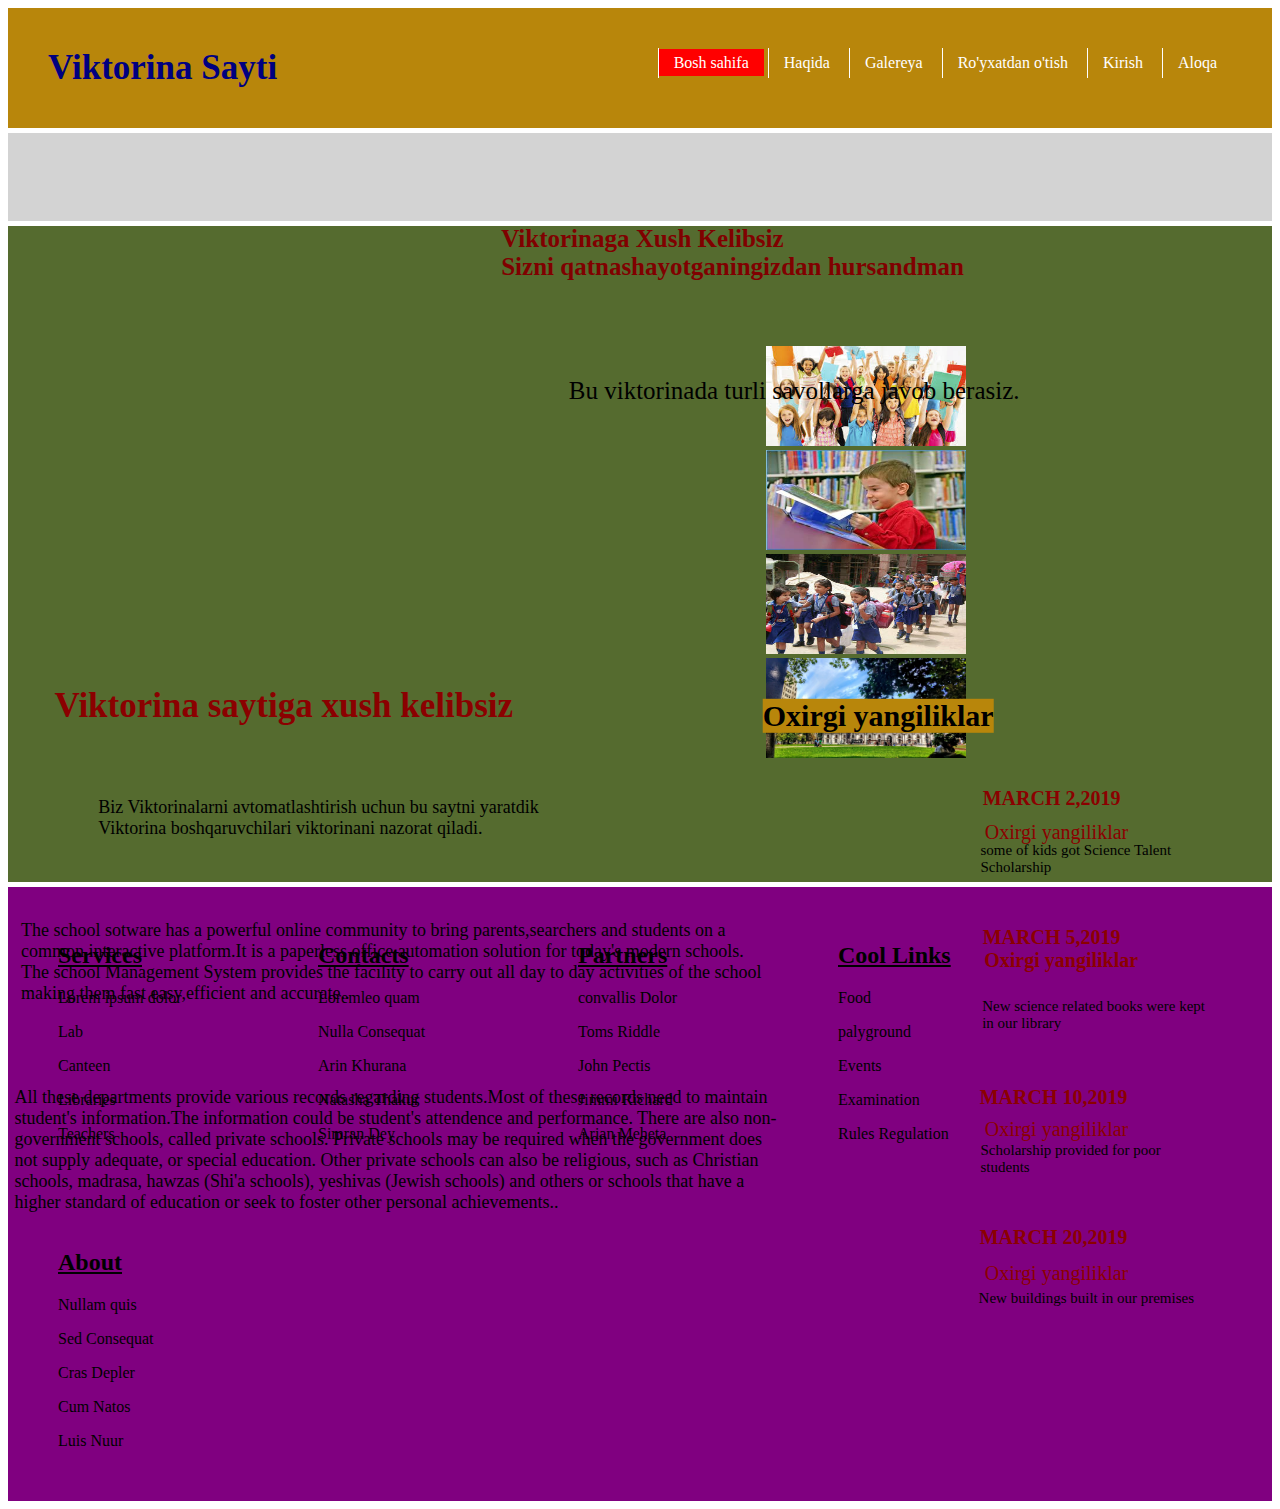
<file: index.html>
<!DOCTYPE html>
<html lang="en">
<head>
       <meta name="viewport" content="width=device-width, initial-scale=1.0">
       <meta charset="UTF-8">
       <title>Online Viktorina</title>
       <link rel="stylesheet" type="text/css" href="style.css">


</head>

<body>

<div style="background-color:#B8860B;padding:40px; display: flex; justify-content: space-between;">
     <div id="right" style="color:navy;font-size: 35px;"><b> Viktorina Sayti</b></div>
     <div id="left">
      <ul>
      
              <li><a href="index.html" class ="active">Bosh sahifa</a></li>
              <li><a href="about.html">Haqida</a></li>
              <li><a href="gallery.html">Galereya</a></li>
              <li><a href="registration.html">Ro'yxatdan o'tish</a></li>
              <li><a href="login.html">Kirish</a></li>
              <li><a href="contact.html">Aloqa</a></li>
      </ul> 
     </div> 
</div>

<div  class="bodypart">
      
      <h1 >Viktorinaga Xush Kelibsiz <br> Sizni qatnashayotganingizdan hursandman</h1>
      <p>Bu viktorinada turli savollarga javob berasiz.</p>


         <div class="slideshow-container">
                      <div class="mySlides fade">
                      <img src="9.jpg" style="width:34%">
                      </div>

                      <div class="mySlides fade">
                      <img src="7.jpg" style="width:30%">
                      </div>

                      <div class="mySlides fade">
                      <img src="20.png" style="width:29%">
                      </div>

                      <div class="mySlides fade">
                      <img src="11.jpg" style="width:29%">
                      </div>

        </div>

      <div style="text-align:center">
                     <span class="dot"></span> 
                     <span class="dot"></span> 
                     <span class="dot"></span> 
                     <span class="dot"></span> 
     </div>
</div>

<script src="myscript.js"></script>


<div class="raw" style="background-color:#556B2F;">
    <div class="side">
    <h1>Viktorina saytiga xush kelibsiz</h1>
    <p1>Biz Viktorinalarni avtomatlashtirish uchun bu saytni yaratdik
        <br>Viktorina boshqaruvchilari viktorinani nazorat qiladi.
    </p1>
       
    <p2>The school sotware has a powerful online community to bring parents,searchers and students 
        on a <br>common interactive platform.It is a paperless office automation solution for
        today's modern schools.<br>The school Management System provides the facility to carry
        out all day to day activities of the school<br> making  them fast
        easy,efficient and accurate..
    </p2>

    <p3> All these departments provide various records regarding students.Most of these records need to 
         maintain<br> student's information.The information could be student's attendence and performance.
         There are also non-<br>government schools, called private schools. Private schools may be required 
         when the government does <br>not supply adequate, or special  education. Other private schools can 
         also be religious, such as Christian<br>schools, madrasa, hawzas (Shi'a schools), yeshivas 
         (Jewish schools) and others or schools that have a <br>higher standard of education or seek 
         to foster other 
         personal achievements..
    </p3>
    </div>

    <div class="main">
          <h2>Oxirgi yangiliklar</h2>
          
          <h3>MARCH 2,2019</h3>
          <h8>Oxirgi yangiliklar</h8>
          <p>some of kids got Science Talent Scholarship</p>

          
          <h5>MARCH 5,2019</h5>
          <h6>Oxirgi yangiliklar</h6>
          <p1>New science related books were kept in our library</p1>

          <h1>MARCH 10,2019</h1>
          <h7>Oxirgi yangiliklar</h7>
          <p2>Scholarship provided for poor students</p2>


          <h4>MARCH 20,2019</h4>
          <h9>Oxirgi yangiliklar</h9>
          <p3>New buildings built in our premises</p3>



     <div class="fakeimg1" style="width:300px"><img src="4.jpg" style=" height:100px;width:200px";></div>
     <div class="fakeimg2" style="width:300px"><img src="2.jpg" style=" height:100px;width:200px";></div>
     <div class="fakeimg3" style="width:300px"><img src="3.jpg" style=" height:100px;width:200px";></div>
     <div class="fakeimg4" style="width:300px"><img src="6.jpeg" style=" height:100px;width:200px";></div>
  </div>
</div>
    

<div class="row" style="background-color: purple;">
  <div class="column">
    <h2><u>Services</u></h2>
    <p>Lorem ipsum dolor</p>
    <p>Lab</p>
    <p>Canteen</p>
    <p>Libraries</p>
    <p>Teachers</p>
  </div>
  
  <div class="column">
    <h2><u>Contacts</u></h2>
    <p>Loremleo quam</p>
    <p>Nulla Consequat</p>
    <p>Arin Khurana</p>
    <p>Natasha Thakur</p>
    <p>Simran Dey</p>
  </div>
  
  <div class="column">
    <h2><u>Partners</u></h2>
    <p> convallis Dolor</p>
    <p> Toms Riddle</p>
    <p>John Pectis</p>
    <p> Jimmi Richard</p>
    <p> Arian Meheta</p>
  </div>

  <div class="column">
    <h2><u>Cool Links</u></h2>
    <p>Food</p>
    <p>palyground</p>
    <p>Events</p>
    <p>Examination</p>
    <p>Rules Regulation</p>
  </div>
  
  <div class="column">
    <h2><u>About</u></h2>
    <p>Nullam quis</p>
    <p>Sed Consequat</p>
    <p>Cras Depler</p>
    <p>Cum Natos</p>
    <p>Luis  Nuur</p>
  </div>
  
</div>


</body>
</html>
</file>
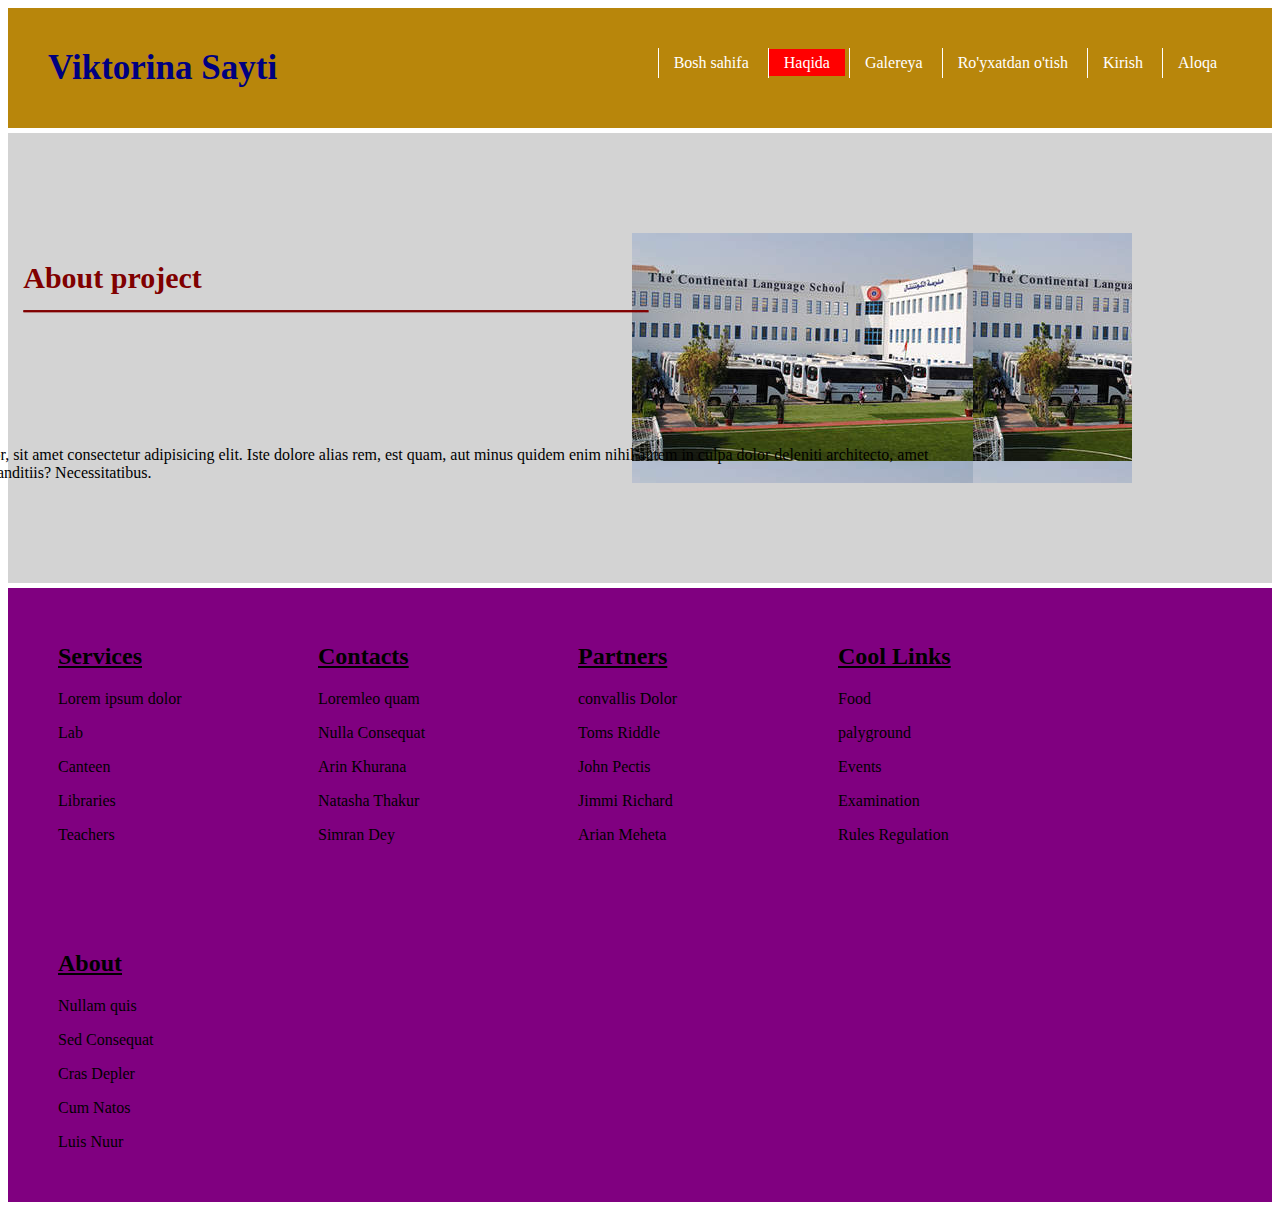
<file: about.html>
<!DOCTYPE html>
<html lang="en">
<head>
       <meta name="viewport" content="width=device-width, initial-scale=1.0">
       <meta charset="UTF-8">
       <title>Viktorina Sayti</title>
       <link rel="stylesheet" type="text/css" href="style.css">

</head>

<body class="about">
     <div style="background-color:#B8860B;padding:40px;">
     <div id="right" style="color:navy;font-size: 35px;"> <b>Viktorina Sayti</b></div>
     
     <div id="left">
     <ul>
      
              <li><a href="index.html" >Bosh sahifa</a></li> 
              <li><a href="about.html" class= "active">Haqida</a></li>
              <li><a href="gallery.html">Galereya</a></li>
              <li><a href="registration.html">Ro'yxatdan o'tish</a></li>
              <li><a href="login.html">Kirish</a></li>
              <li><a href="contact.html">Aloqa</a></li>
     </ul> 
     </div> 

     </div>

 <div class="project">
       <h1> About project
       <hr color ="maroon" width="350%">
       </h1>
            <p> Lorem ipsum dolor, sit amet consectetur adipisicing elit. Iste dolore alias rem, est quam, aut minus quidem enim nihil autem in culpa dolor deleniti architecto, amet illum doloribus blanditiis? Necessitatibus.
            </p>
<div class="pic"> </div>

</div>


<div class="row" style="background-color: purple;">
  <div class="column">
    <h2><u>Services</u></h2>
    <p>Lorem ipsum dolor</p>
    <p>Lab</p>
    <p>Canteen</p>
    <p>Libraries</p>
    <p>Teachers</p>
  </div>
  
  <div class="column">
    <h2><u>Contacts</u></h2>
    <p>Loremleo quam</p>
    <p>Nulla Consequat</p>
    <p>Arin Khurana</p>
    <p>Natasha Thakur</p>
    <p>Simran Dey</p>
  </div>
  
  <div class="column">
    <h2><u>Partners</u></h2>
    <p> convallis Dolor</p>
    <p> Toms Riddle</p>
    <p>John Pectis</p>
    <p> Jimmi Richard</p>
    <p> Arian Meheta</p>
  </div>

  <div class="column">
    <h2><u>Cool Links</u></h2>
    <p>Food</p>
    <p>palyground</p>
    <p>Events</p>
    <p>Examination</p>
    <p>Rules Regulation</p>
  </div>
  
  <div class="column">
    <h2><u>About</u></h2>
    <p>Nullam quis</p>
    <p>Sed Consequat</p>
    <p>Cras Depler</p>
    <p>Cum Natos</p>
    <p>Luis  Nuur</p>
  </div>
  
</div>



</body>
</html>
</file>
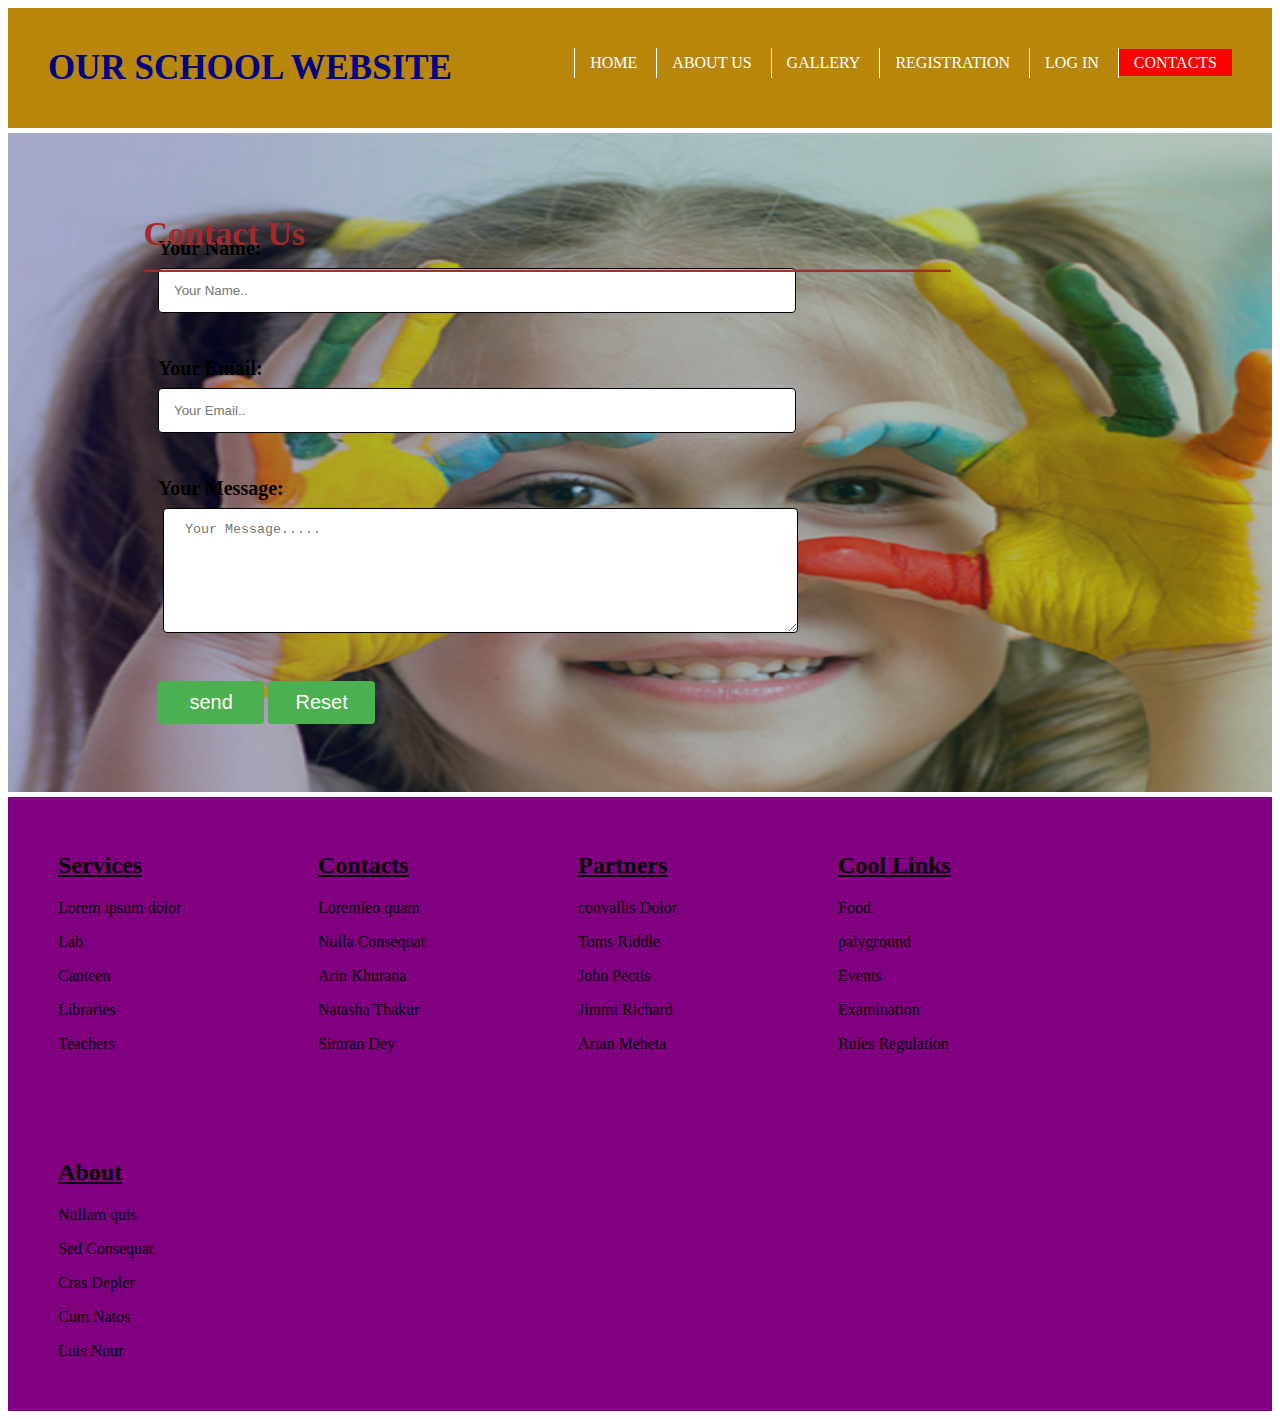
<file: contact.html>
<!DOCTYPE html>
<html>
<head>
   
       <title>RK INTERNATIONAL SCHOOL</title>
       <meta name="viewport" content="width=device-width, initial-scale=1.0">
       <meta charset="UTF-8">
       <link rel="stylesheet" type="text/css" href="style.css">

</head>

<body>

<div style="background-color:#B8860B;padding:40px; ">
     <div id="right" style="color:navy;font-size: 35px;"><b> OUR SCHOOL WEBSITE</b></div>
     <div id="left">
      <ul>
      
              <li><a href="index.html">HOME</a></li>
              <li><a href="about.html">ABOUT US</a></li>
              <li><a href="gallery.html">GALLERY</a></li>
              <li><a href="registration.html">REGISTRATION</a></li>
              <li><a href="login.html">LOG IN</a></li>
              <li><a href ="contact.html" class="active">CONTACTS</a></li>
      </ul> 
     </div>
 </div>


<div class="mango">
    <h5 style=" position: absolute;left:15%;top:20%;font-size: 34px;transform: translate(-30%,-30%);"> Contact Us
    <hr color="brown" width="500%">
   </h5>
             


<div class="table">
                 <form  method="post"><br><br><br>

                 <label style="font-size:20px;font-weight: bold;" >Your Name:</label><br>
                 <input type="text" id="nameee" name="name" autocomplete="off" placeholder="Your Name..">
                 <span id="nameerror" style="color:red;">   </span><br><br>
                 

                 <label style="font-size:20px;font-weight: bold ;">Your Email:</label><br>
                 <input type="text" id="passss" name="email"  autocomplete="off" placeholder="Your Email..">
                 <span id="passerror" style="color:red;"></span><br></br>
                 


                  <label style="font-size:20px;font-weight: bold ;">Your Message:</label><br>
                  <div class="information">
                  <textarea class="input" name="message" id="messageee" col="20"  row="10" placeholder=" Your Message....."></textarea><br>
                  <span id="messageerror" style="color:red;"> </span><br>
                  </div>
                  <br>
                

                  <input type="button" value="send" onclick="Function()">
                  <div id="aliva">Thank you for contact us</div>
                  <button type="reset" value="Reset">Reset</button><br><br>
          
                  <script src="myscript.js"></script>
                  </form>
</div>
</div>



<div class="row" style="background-color: purple;">

  <div class="column">
    <h2><u>Services</u></h2>
    <p>Lorem ipsum dolor</p>
    <p>Lab</p>
    <p>Canteen</p>
    <p>Libraries</p>
    <p>Teachers</p>
  </div>
  
  <div class="column">
    <h2><u>Contacts</u></h2>
    <p>Loremleo quam</p>
    <p>Nulla Consequat</p>
    <p>Arin Khurana</p>
    <p>Natasha Thakur</p>
    <p>Simran Dey</p>
  </div>
  
  <div class="column">
    <h2><u>Partners</u></h2>
    <p> convallis Dolor</p>
    <p> Toms Riddle</p>
    <p>John Pectis</p>
    <p> Jimmi Richard</p>
    <p> Arian Meheta</p>
  </div>

  <div class="column">
    <h2><u>Cool Links</u></h2>
    <p>Food</p>
    <p>palyground</p>
    <p>Events</p>
    <p>Examination</p>
    <p>Rules Regulation</p>
  </div>
  
  <div class="column">
    <h2><u>About</u></h2>
    <p>Nullam quis</p>
    <p>Sed Consequat</p>
    <p>Cras Depler</p>
    <p>Cum Natos</p>
    <p>Luis  Nuur</p>
  </div>
  
</div>
</body>
</html>
</file>
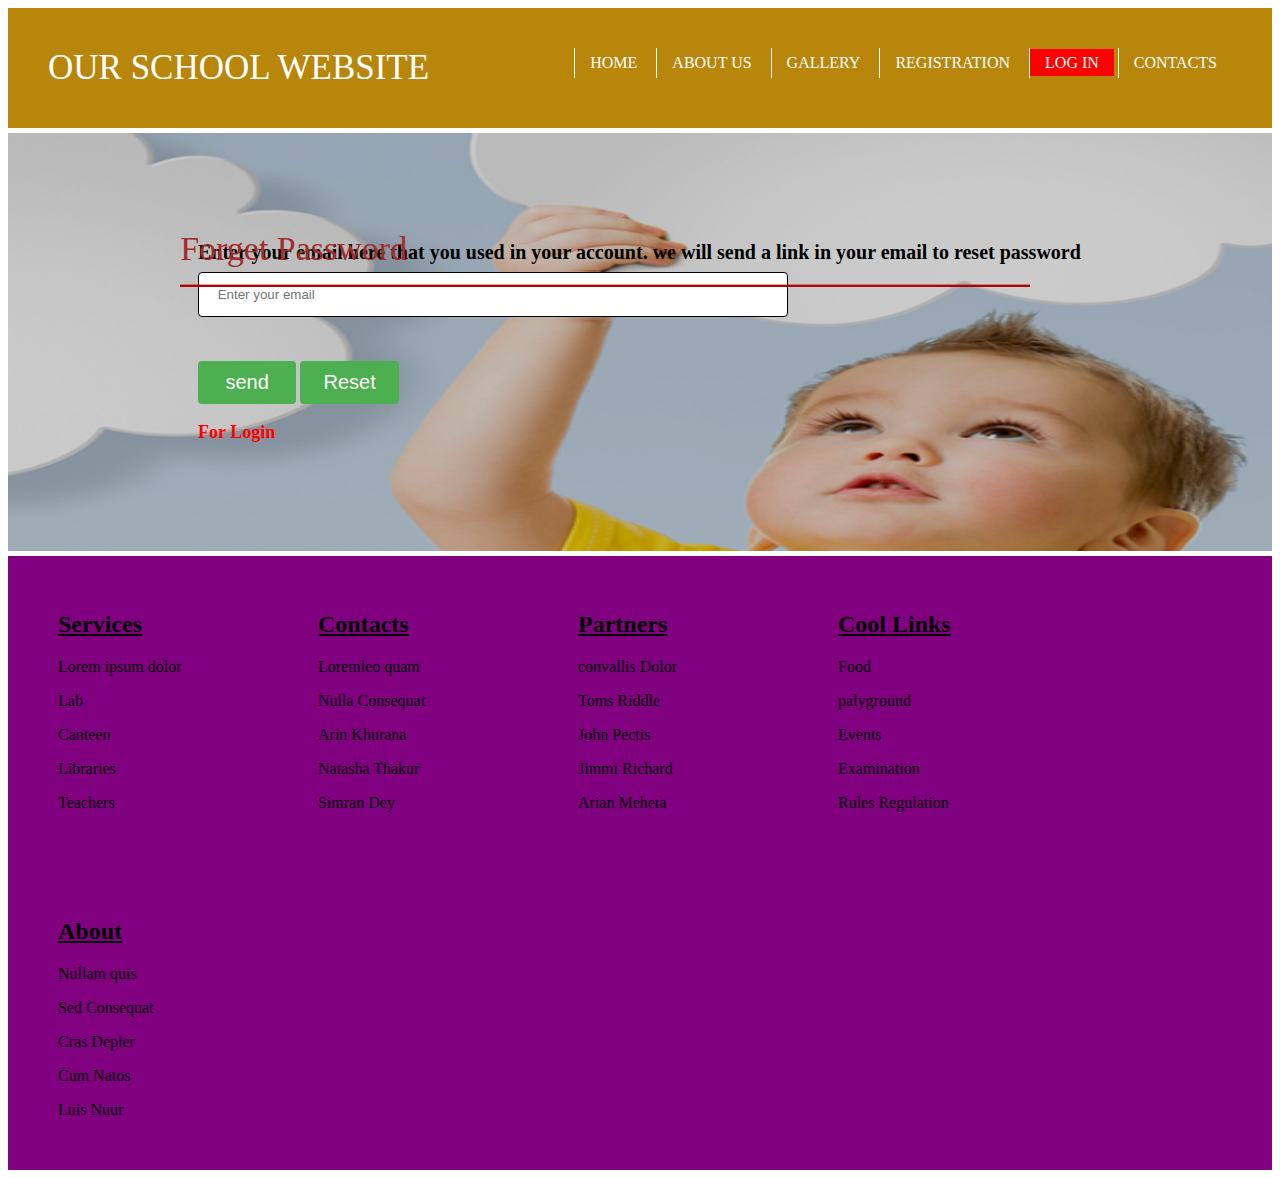
<file: forgetpassword.html>
<!DOCTYPE html>
<html>
<head>
   
       <title>RK INTERNATIONAL SCHOOL</title>
       <meta name="viewport" content="width=device-width, initial-scale=1.0">
       <meta charset="UTF-8">
       
       <link rel="stylesheet" type="text/css" href="style.css">

</head>

<body>

<div style="background-color:#B8860B;padding:40px; ">
     <div id="right" style="color:white;font-size: 35px;"> OUR SCHOOL WEBSITE</div>
     <div id="left">
      <ul>
      
              <li><a href="index.html">HOME</a></li>
              <li><a href="about.html">ABOUT US</a></li>
              <li><a href="gallery.html">GALLERY</a></li>
              <li><a href="registration.html" >REGISTRATION</a></li>
              <li><a href="" class="active">LOG IN</a></li>
              <li><a href="#">CONTACTS</a></li>
      </ul> 
     </div>
 </div>


 <div class="forget">

         <h8> Forget Password
         <hr color="#brown" width="850">
         </h8>


<div class="table">
      
       <br>
       <h7 style="font-size:20px; color:black; top:45%"><b>Enter your email here that you used in your account. we will send a link in your email to reset password</b></h7><br>

       <form  method="post">

       <input type="text" id="forget" name="email"  autocomplete="off" placeholder=" Enter your email " /> 
       <span id="forgeterror" style="color:red"> </span> <br><br>
       
       <input type="button" value="send" onclick="myFunction()">
       <div id="msg">link sent to your email</div>
       <button type="reset" value="Reset">Reset</button><br><br>
       <a href="login.html" style="text-decoration: none;color:red;font-weight:bold; font-size:18px;">For Login </a><br ><br >

       
       <script type="text/javascript" src="myscript.js"></script>
       </form>
</div>
</div>

<div class="row" style="background-color: purple;">

  <div class="column">
    <h2><u>Services</u></h2>
    <p>Lorem ipsum dolor</p>
    <p>Lab</p>
    <p>Canteen</p>
    <p>Libraries</p>
    <p>Teachers</p>
  </div>
  
  <div class="column">
    <h2><u>Contacts</u></h2>
    <p>Loremleo quam</p>
    <p>Nulla Consequat</p>
    <p>Arin Khurana</p>
    <p>Natasha Thakur</p>
    <p>Simran Dey</p>
  </div>
  
  <div class="column">
    <h2><u>Partners</u></h2>
    <p> convallis Dolor</p>
    <p> Toms Riddle</p>
    <p>John Pectis</p>
    <p> Jimmi Richard</p>
    <p> Arian Meheta</p>
  </div>

  <div class="column">
    <h2><u>Cool Links</u></h2>
    <p>Food</p>
    <p>palyground</p>
    <p>Events</p>
    <p>Examination</p>
    <p>Rules Regulation</p>
  </div>
  
  <div class="column">
    <h2><u>About</u></h2>
    <p>Nullam quis</p>
    <p>Sed Consequat</p>
    <p>Cras Depler</p>
    <p>Cum Natos</p>
    <p>Luis  Nuur</p>
  </div>
  
</div>

</body>
</html>
</file>
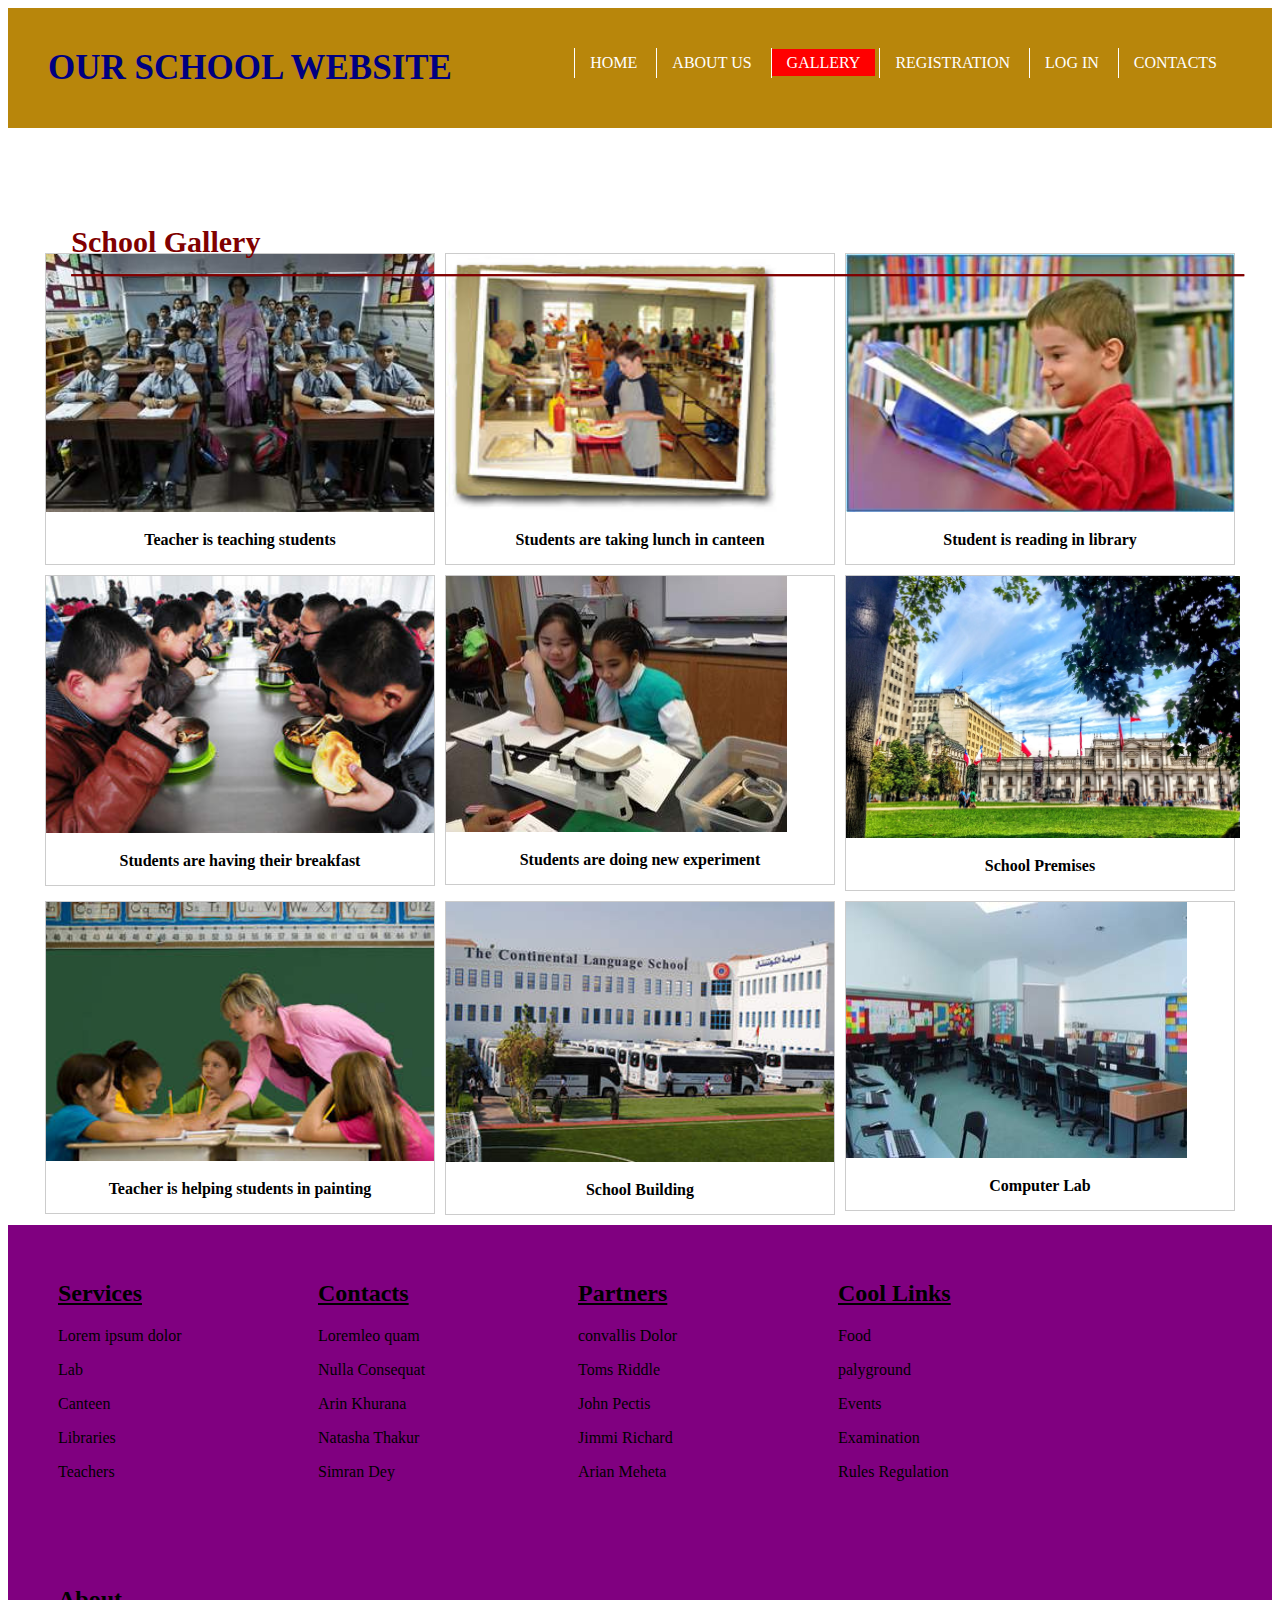
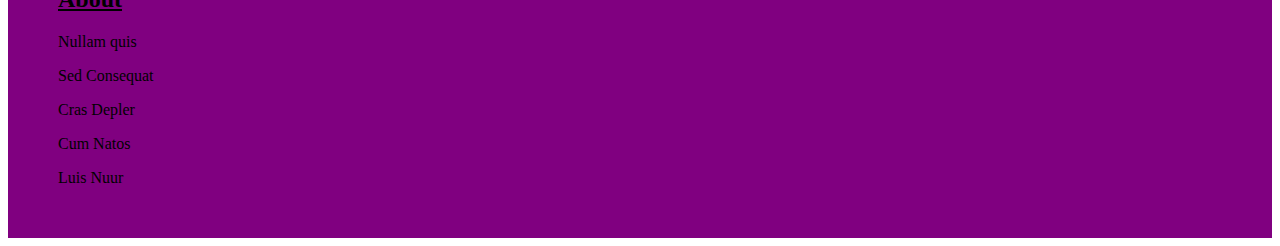
<file: gallery.html>
<!DOCTYPE html>
<html lang="en">
<head>
       <meta name="viewport" content="width=device-width, initial-scale=1.0">
       <meta charset="UTF-8">
       <title>RK INTERNATIONAL SCHOOL</title>
       <link rel="stylesheet" type="text/css" href="style.css">
</head>

<body>

<div style="background-color:#B8860B;padding:40px;">
     <div id="right" style="color:navy;font-size: 35px;"> <b>OUR SCHOOL WEBSITE</b></div>
     <div id="left">
      <ul>
      
              <li><a href="index.html">HOME</a></li>
              <li><a href="about.html">ABOUT US</a></li>
              <li><a href="gallery.html" class="active">GALLERY</a></li>
              <li><a href="registration.html">REGISTRATION</a></li>
              <li><a href="login.html">LOG IN</a></li>
              <li><a href="contact.html">CONTACTS</a></li>
      </ul> 
     </div> 

 </div>

 <h1>School Gallery
        <hr color ="maroon" width="620%">
</h1>


<div class="application">
   
        <div class="gallery">
             <img src="10.jpg" style="width:100% ;height:auto;">
             <div class="desc" > <b style="color:black;">Teacher is teaching students</b></div>
        </div>

        <div class="gallery">
              <img src="11.jpg" style="width:86%;height:85%;">
              <div class="desc"><b>Students are taking lunch in canteen</b></div>
        </div>

        <div class="gallery">
              <img src="2.jpg" style="width:100%;height:auto;">
              <div class="desc"><b> Student is reading in library</b></div>
        </div>

        <div class="gallery">
              <img src="13.jpg" style="width:100%;height:auto;">
              <div class="desc"> <b>Students are having their breakfast</b></div>
        </div>

        <div class="gallery">
              <img src="14.jpg" style="width:88%;height:auto;">
              <div class="desc"> <b>Students are doing  new experiment</b></div>
        </div>


        <div class="gallery">
              <img src="6.jpeg" style="width:120%;height:auto;">
              <div class="desc"><b> School Premises</b></div>
        </div>

        <div class="gallery">
              <img src="16.jpg" style="width:100%;height:auto;">
              <div class="desc"> <b>Teacher is helping students in painting</b></div>
        </div>

        <div class="gallery">
              <img src="9.jpg" style="width:100%;height:auto;">
              <div class="desc"><b> School Building</b></div>
        </div>


        <div class="gallery">
               <img src="7.jpg" style="width:88%;height:auto";>
               <div class="desc"><b> Computer Lab</b></div>
        </div>



</div>
 
<div class="row" style="background-color: purple;">
  <div class="column">
    <h2><u>Services</u></h2>
    <p>Lorem ipsum dolor</p>
    <p>Lab</p>
    <p>Canteen</p>
    <p>Libraries</p>
    <p>Teachers</p>
  </div>
  
  <div class="column">
    <h2><u>Contacts</u></h2>
    <p>Loremleo quam</p>
    <p>Nulla Consequat</p>
    <p>Arin Khurana</p>
    <p>Natasha Thakur</p>
    <p>Simran Dey</p>
  </div>
  
  <div class="column">
    <h2><u>Partners</u></h2>
    <p> convallis Dolor</p>
    <p> Toms Riddle</p>
    <p>John Pectis</p>
    <p> Jimmi Richard</p>
    <p> Arian Meheta</p>
  </div>

  <div class="column">
    <h2><u>Cool Links</u></h2>
    <p>Food</p>
    <p>palyground</p>
    <p>Events</p>
    <p>Examination</p>
    <p>Rules Regulation</p>
  </div>
  
  <div class="column">
    <h2><u>About</u></h2>
    <p>Nullam quis</p>
    <p>Sed Consequat</p>
    <p>Cras Depler</p>
    <p>Cum Natos</p>
    <p>Luis  Nuur</p>
  </div>
  
</div>

</body>
</html>
</file>
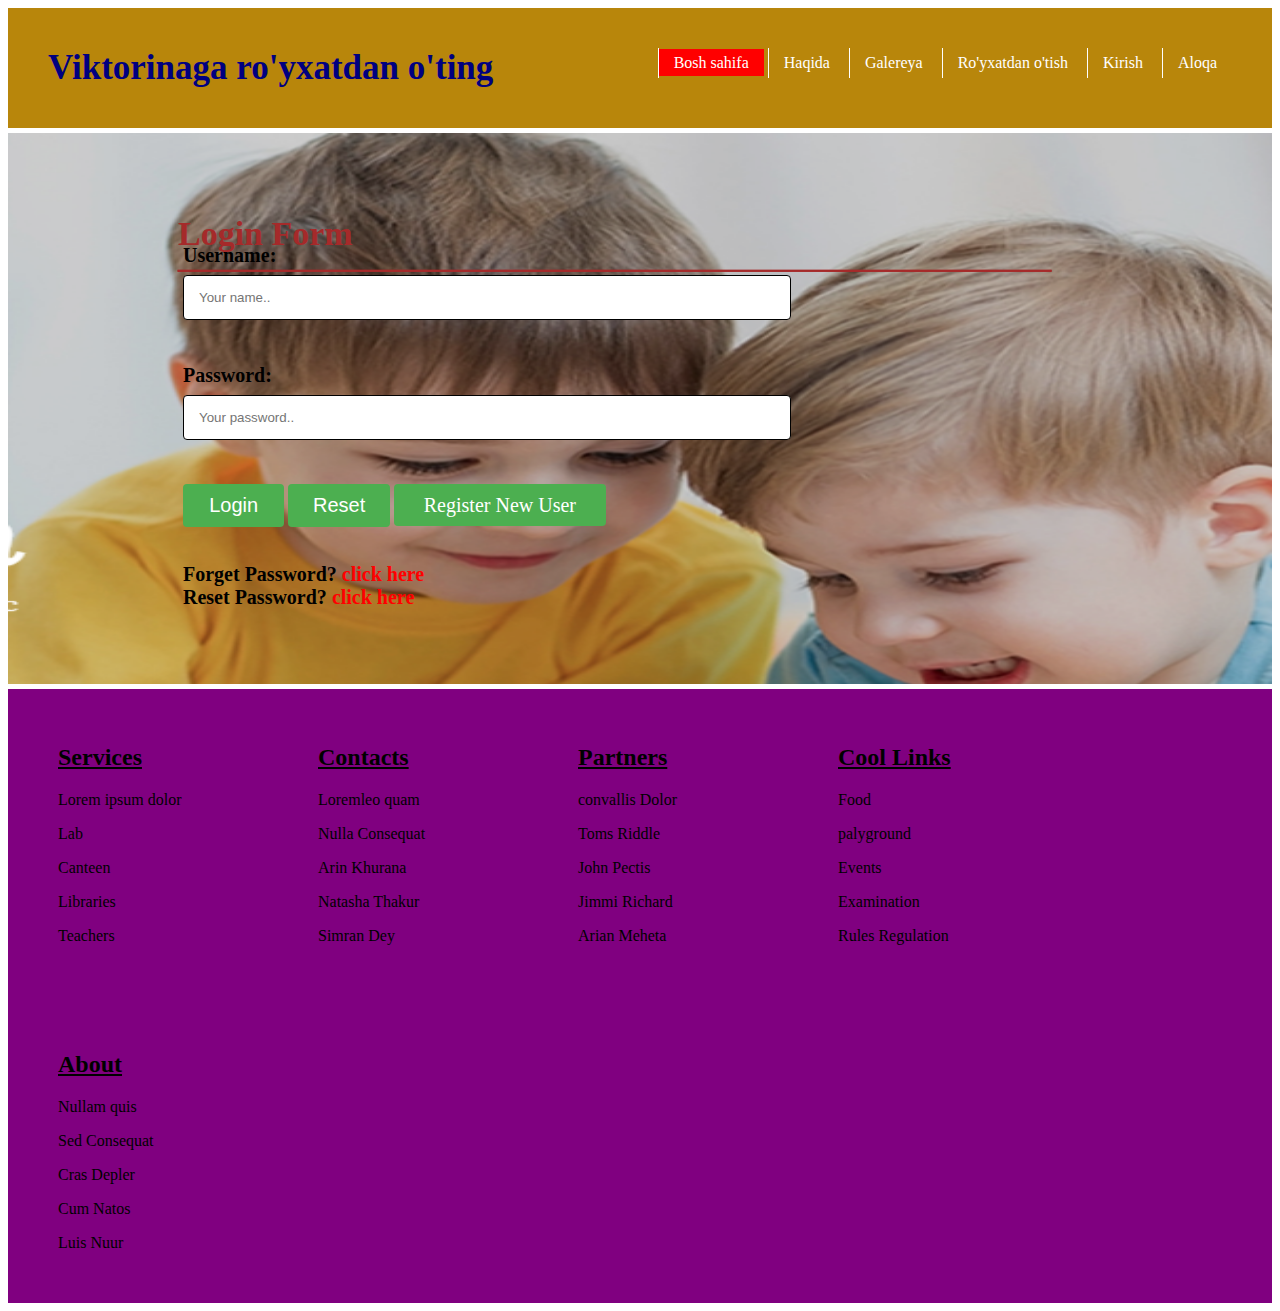
<file: login.html>
<!DOCTYPE html>
<html lang="en">
<head>
       <meta name="viewport" content="width=device-width, initial-scale=1.0">
       <meta charset="UTF-8">
       <title> Viktorina Sayti</title>
       <link rel="stylesheet" type="text/css" href="style.css">

</head>

<body>

<div style="background-color:#B8860B;padding:40px; margin-top: 5px;">
     <div id="right" style="color:navy;font-size: 35px;"><b> Viktorinaga ro'yxatdan o'ting</b></div>
     <div id="left">
      <ul>
      
        <li><a href="index.html" class ="active">Bosh sahifa</a></li>
        <li><a href="about.html">Haqida</a></li>
        <li><a href="gallery.html">Galereya</a></li>
        <li><a href="registration.html">Ro'yxatdan o'tish</a></li>
        <li><a href="login.html">Kirish</a></li>
        <li><a href="contact.html">Aloqa</a></li>
</ul> 
     </div>
 </div>


  <div class="login">
    <h5> Login Form
    <hr color="brown" width="500%">
    </h5>

             

            <div class="table">
                 
                 <form onsubmit=" return login()" action="loggin.jsp" method="post"><br><br>

                 <label style="font-size:20px;font-weight: bold;">Username:</label><br>
                 <input type="text" id="user" name="usernamee" autocomplete="off" placeholder="Your name..">
                 <span id="loginerror" style="color:red"> </span> <br><br>

                

                 <label style="font-size:20px;font-weight: bold;">Password:</label><br>
                 <input type="text" id="pass" name="passwordd" autocomplete="off" placeholder="Your password..">
                 <span id="idderror" style="color:red"> </span> <br><br>

                 

                 <div class="user">
                 <input type="submit"  value="Login">
                 <button type="reset" value="Reset">Reset</button>
                 <a style="text-decoration:none"; href="registration.html" >Register New User</a><br><br><br>
                 </div>

                 <b style="font-size:20px;">Forget Password?</b><a style="color:red;font-weight:bold;font-size:20px;text-decoration: none;" href="forgetpassword.html">&nbsp;click here</a><br>
                 <b style="font-size:20px;">Reset Password?</b><a style="color:red;font-weight:bold; font-size:20px;text-decoration: none;" href="Reset.html">&nbsp;click here</a>


<script type="text/javascript" src="myscript.js"></script>
</form>
</div>
</div>


<div class="row" style="background-color: purple;">

  <div class="column">
    <h2><u>Services</u></h2>
    <p>Lorem ipsum dolor</p>
    <p>Lab</p>
    <p>Canteen</p>
    <p>Libraries</p>
    <p>Teachers</p>
  </div>
  
  <div class="column">
    <h2><u>Contacts</u></h2>
    <p>Loremleo quam</p>
    <p>Nulla Consequat</p>
    <p>Arin Khurana</p>
    <p>Natasha Thakur</p>
    <p>Simran Dey</p>
  </div>
  
  <div class="column">
    <h2><u>Partners</u></h2>
    <p> convallis Dolor</p>
    <p> Toms Riddle</p>
    <p>John Pectis</p>
    <p> Jimmi Richard</p>
    <p> Arian Meheta</p>
  </div>

  <div class="column">
    <h2><u>Cool Links</u></h2>
    <p>Food</p>
    <p>palyground</p>
    <p>Events</p>
    <p>Examination</p>
    <p>Rules Regulation</p>
  </div>
  
  <div class="column">
    <h2><u>About</u></h2>
    <p>Nullam quis</p>
    <p>Sed Consequat</p>
    <p>Cras Depler</p>
    <p>Cum Natos</p>
    <p>Luis  Nuur</p>
  </div>
  
</div>

</body>
</html>
</file>
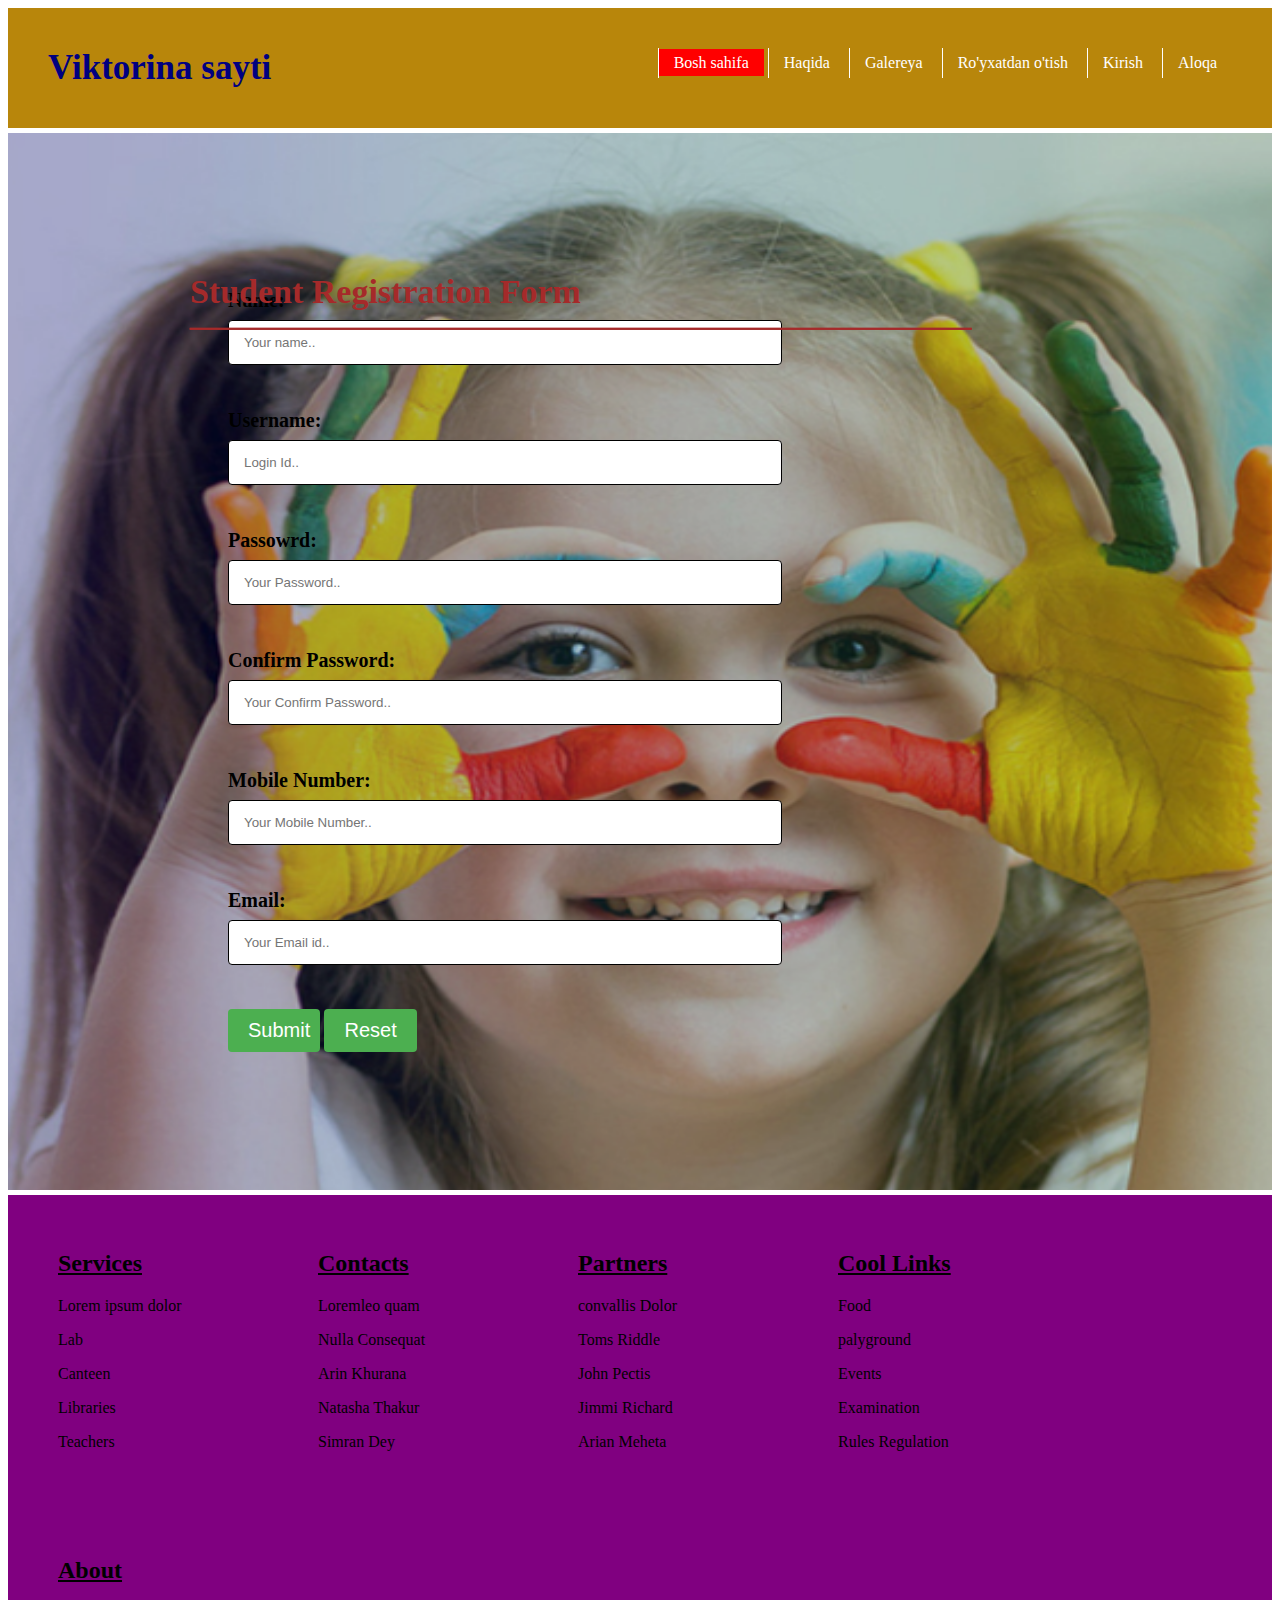
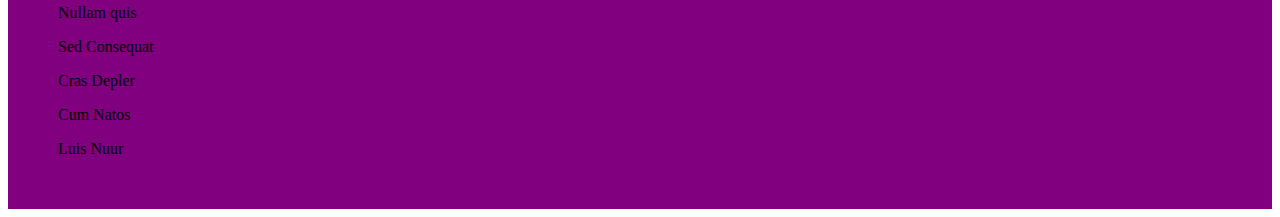
<file: registration.html>
<!DOCTYPE html>
<html lang="en">
<head>
       <meta name="viewport" content="width=device-width, initial-scale=1.0">
       <meta charset="UTF-8">
       <title>Viktorina Sayti</title>
       <link rel="stylesheet" type="text/css" href="style.css">


</head>

<body>

<div style="background-color:#B8860B;padding:40px; ">
    <div id="right" style="color:navy;font-size: 35px;"> <b>Viktorina sayti</b></div>
    <div id="left">
      <ul>
      
        <li><a href="index.html" class ="active">Bosh sahifa</a></li>
        <li><a href="about.html">Haqida</a></li>
        <li><a href="gallery.html">Galereya</a></li>
        <li><a href="registration.html">Ro'yxatdan o'tish</a></li>
        <li><a href="login.html">Kirish</a></li>
        <li><a href="contact.html">Aloqa</a></li>
</ul> 
     </div>
 </div>


 <div class="container">
      <h3 >Student Registration Form
      <hr color="brown" width="200%">
      </h3>
          

            <div class="table">
                 <form onsubmit="return validation()" action="registration.jsp" method="post"><br><br>

                 <label style="font-size:20px;font-weight: bold;" >Name:</label><br>
                 <input type="text" id="name" name="name" autocomplete="off" placeholder="Your name..">
                 <span id="nameerror" style="color:red"> </span> </><br><br>

                 <label style="font-size:20px;font-weight: bold;">Username:</label><br>
                 <input type="text" id="username" name="username" autocomplete="off" placeholder="Login Id..">
                 <span id="usererror" style="color:red"> </span><br><br>

                 <label  style="font-size:20px;font-weight: bold;">Passowrd:</label><br>
                 <input type="text" id="password" name="password" autocomplete="off" placeholder="Your Password..">
                 <span id="passworderror" style="color:red"> </span> <br><br>


                <label style="font-size:20px;font-weight: bold;">Confirm Password:</label><br>
                <input type="text" id="conpassword" name="confirmpassword" autocomplete="off" placeholder="Your Confirm Password..">     
                <span id="cpassworderror" style="color:red"> </span> <br><br>

                <label style="font-size:20px;font-weight: bold;">Mobile Number:</label><br>
                <input type="text" id="mobileno" name="mobilenumber" autocomplete="off" placeholder="Your Mobile Number..">     
                <span id="mobileerror" style="color:red"> </span> <br><br>


                <label style="font-size:20px;font-weight: bold;">Email:</label><br>
                <input type="text" id="email" name="email" autocomplete="off" placeholder="Your Email id..">
                <span id="emailerror" style="color:red"> </span> <br><br>

                <input type="submit"  value="Submit">
                <button type="reset" value="Reset">Reset</button><br><br>

              </form>
          </div>

<script src="myscript.js"></script>
</div>



<div class="row" style="background-color: purple;">
  <div class="column">
    <h2><u>Services</u></h2>
    <p>Lorem ipsum dolor</p>
    <p>Lab</p>
    <p>Canteen</p>
    <p>Libraries</p>
    <p>Teachers</p>
  </div>
  
  <div class="column">
    <h2><u>Contacts</u></h2>
    <p>Loremleo quam</p>
    <p>Nulla Consequat</p>
    <p>Arin Khurana</p>
    <p>Natasha Thakur</p>
    <p>Simran Dey</p>
  </div>
  
  <div class="column">
    <h2><u>Partners</u></h2>
    <p> convallis Dolor</p>
    <p> Toms Riddle</p>
    <p>John Pectis</p>
    <p> Jimmi Richard</p>
    <p> Arian Meheta</p>
  </div>

  <div class="column">
    <h2><u>Cool Links</u></h2>
    <p>Food</p>
    <p>palyground</p>
    <p>Events</p>
    <p>Examination</p>
    <p>Rules Regulation</p>
  </div>
  
  <div class="column">
    <h2><u>About</u></h2>
    <p>Nullam quis</p>
    <p>Sed Consequat</p>
    <p>Cras Depler</p>
    <p>Cum Natos</p>
    <p>Luis  Nuur</p>
  </div>
  
</div>

</body>
</html>
</file>
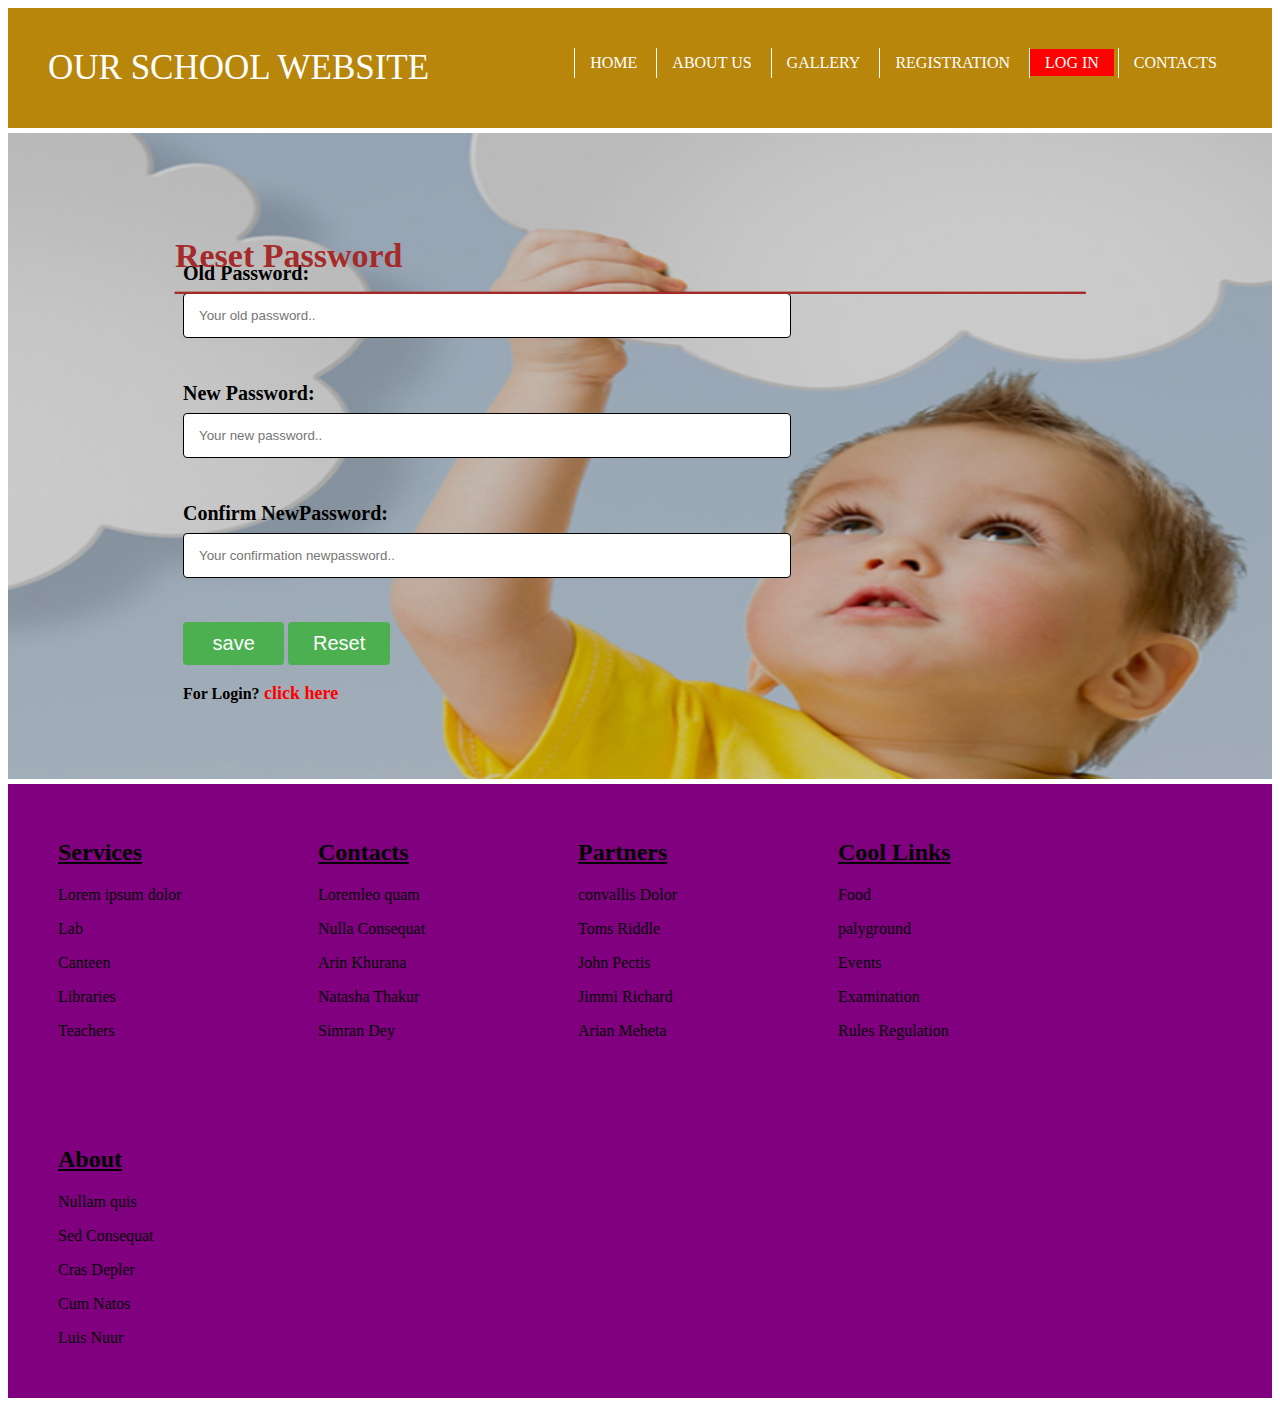
<file: reset.html>
<!DOCTYPE html>
<html>
<head>
   
       <title>RK INTERNATIONAL SCHOOL</title>
       <meta name="viewport" content="width=device-width, initial-scale=1.0">
       <meta charset="UTF-8">
       
       <link rel="stylesheet" type="text/css" href="style.css">

</head>

<body>

<div style="background-color:#B8860B;padding:40px; ">
     <div id="right" style="color:white;font-size: 35px;"> OUR SCHOOL WEBSITE</div>
     <div id="left">
      <ul>
      
              <li><a href="index.html">HOME</a></li>
              <li><a href="about.html">ABOUT US</a></li>
              <li><a href="gallery.html">GALLERY</a></li>
              <li><a href="registration.html" >REGISTRATION</a></li>
              <li><a href="" class="active">LOG IN</a></li>
              <li><a href="#">CONTACTS</a></li>
      </ul> 
      </div>
 </div>


 <div class="reset">
    <h6> Reset Password
    <hr color="brown" width="400%">
    </h6>
       
         

<div class="table">
                 <form  method="post"><br><br><br>

                 <label style="font-size:20px;font-weight: bold;" >Old Password:</label><br>
                 <input type="text" id="oldpassword" name="currentpassword" autocomplete="off" placeholder="Your old password..">
                 <span id="olderror" style="color:red"> </span><br><br>

                 

                 <label style="font-size:20px;font-weight: bold;" >New Password:</label><br>
                 <input type="text" id="newpassword" name="newpassword" autocomplete="off" placeholder="Your new password..">
                 <span id="newerror" style="color:red"> </span><br><br>

                


                 <label style="font-size:20px;font-weight: bold;">Confirm NewPassword:</label><br>
                 <input type="text" id="conpassword" name="confirmpassword" autocomplete="off" placeholder="Your confirmation newpassword..">
                 <span id="conerror" style="color:red"> </span><br><br>

                 

                <input type="button" value="save" onclick="Reset()" >
                <div id="lucky">password changed successfully</div>
                <button type="reset" value="Reset">Reset</button><br><br>

                <b>For Login?</b><a style="color:red;font-weight:bold; font-size:18px ;text-decoration:none;" href="login.html">&nbsp;click here</a>
                
                <script src="myscript.js"></script>
                </form>
</div>
</div>


<div class="row" style="background-color: purple;">

  <div class="column">
    <h2><u>Services</u></h2>
    <p>Lorem ipsum dolor</p>
    <p>Lab</p>
    <p>Canteen</p>
    <p>Libraries</p>
    <p>Teachers</p>
  </div>
  
  <div class="column">
    <h2><u>Contacts</u></h2>
    <p>Loremleo quam</p>
    <p>Nulla Consequat</p>
    <p>Arin Khurana</p>
    <p>Natasha Thakur</p>
    <p>Simran Dey</p>
  </div>
  
  <div class="column">
    <h2><u>Partners</u></h2>
    <p> convallis Dolor</p>
    <p> Toms Riddle</p>
    <p>John Pectis</p>
    <p> Jimmi Richard</p>
    <p> Arian Meheta</p>
  </div>

  <div class="column">
    <h2><u>Cool Links</u></h2>
    <p>Food</p>
    <p>palyground</p>
    <p>Events</p>
    <p>Examination</p>
    <p>Rules Regulation</p>
  </div>
  
  <div class="column">
    <h2><u>About</u></h2>
    <p>Nullam quis</p>
    <p>Sed Consequat</p>
    <p>Cras Depler</p>
    <p>Cum Natos</p>
    <p>Luis  Nuur</p>
  </div>
  
</div>
</body>
</html>
</file>
<file: style.css>
* 
{
  box-sizing: border-box;
}

.raw 
{  
  display: flex;
  flex-wrap: wrap;
  padding: 100px;
  margin-top:5px;
}

.translate-google{
  width: 50px ;
  height: 50px;
  background-color: rgb(3, 3, 3);
  
}

.side 
{
  flex:60%;
  background-color: ;
  padding:150px ;
}


.side h1
{

  position:absolute;
  top:75%;
  left:15%;
  color:darkred;
  font-size: 35px;
  transform: translate(-30%,-30%);

}

.side p1
{

  position: absolute;
  top:90%;
  left: 18%;
  font-size: 18px;
  transform: translate(-30%,-30%);

}

.side p2
{

  position: absolute;
  top:105%;
  left: 19%;
  font-size: 18px;
  transform: translate(-30%,-30%);
}


.side p3
{

  position: absolute;
  top:125%;
  left: 19%;
  font-size: 18px;
  transform: translate(-30%,-30%);
}

.main
{
  flex:40%;
  width: 120%;
  padding: 20px;
}


.main h2
{
  position: absolute;
  top:76%;
  left: 65%;
  font-size: 30px;
  transform: translate(-30%,-30%);
  background-color: #B8860B;

}


.main h3
{

  position: absolute;
  color:darkred;
  top:86%;
  left: 80%;
  font-size: 20px;
  transform: translate(-30%,-30%);
     
}

.main h4
{

  position: absolute;
  color:darkred;
  top:134%;
  left: 80%;
  font-size: 20px;
  transform: translate(-30%,-30%);
}
  

  
.main p
{

  position: absolute;
  top:93%;
  left: 82%;
  font-size: 15px;
  transform: translate(-30%,-30%);
}

.main h5
{

  position: absolute;
  color:darkred;
  top:100%;
  left: 80%;
  font-size: 20px;
  transform: translate(-30%,-30%);
}



.main h6
{

  position: absolute;
  top:101%;
  color:darkred;
  left: 80.5%;
  font-size: 20px;
  transform: translate(-30%,-30%);

}

 .main p1
{

    position: absolute;
    top:112%;
    left: 82.1%;
    font-size: 15px;
    transform: translate(-30%,-30%);
}

.main h1{

    position: absolute;
    color:darkred;
    top:120%;
    left: 80%;
    font-size: 20px;
    transform: translate(-30%,-30%);
}

.main h7
{

    position: absolute;
    top:125%;
    color:darkred;
    left: 80.3%;
    font-size: 20px;
    transform: translate(-30%,-30%);
}

.main p2
{

    position: absolute;
    top:128%;
    left: 82%;
    font-size: 15px;
    transform: translate(-30%,-30%);
}


.main h8
{

    position: absolute;
    top:92%;
    color:darkred;
    left: 80.3%;
    font-size: 20px;
    transform: translate(-30%,-30%);
}


.main h9
{

    position: absolute;
    top:141%;
    left: 80.3%;
    color:darkred;
    font-size: 20px;
    transform: translate(-30%,-30%);
}

.main p3
{

    position: absolute;
    top:143.9%;
    left: 81.5%;
    font-size: 15px;
    transform: translate(-30%,-30%);
}


#right
{
  display: inline-block;
  font-size: 30px;
  padding-right:45px;
}

#left
{

  float:right;

  }

  
 ul
{

   float:right;
   margin: 0;
   margin-height:1.9rem;
   height:30px;
   line-height: 30px;
}


.active
 {

  background: red;
}

  
li
{


  border-left:1px solid white;
}


ul li
{

  list-style-type:none;
  display:inline-block;
}


ul li a 
{

text-decoration: none;
color:#ffffff;
padding: 5px 15px;
transition: 0.6s ease;
}


ul li a:hover
{
  background-color: blue;
  color: white;
  
}

.mySlides
 {

  display: none;
 }

.slideshow-container 

{

  max-width:1000px;  
  margin:auto;

}

.dot
 {

  height: 15px;
  width: 15px;
  margin: 0 2px;
  background-color: #bbb;
  border-radius: 50%;
  
  transition: background-color 0.6s ease;
}

.fade
 {
  -webkit-animation-name: fade;
  -webkit-animation-duration: 1.5s;
   animation-name: fade;
   animation-duration: 1.5s;
 }

@-webkit-keyframes fade
{
  from {opacity: .4} 
  to {opacity: 1}
}

@keyframes fade 
{
  from {opacity: .4} 
  to {opacity: 1}
}


.bodypart
{

  margin-top:5px;
  background-color: #D3D3D3;
  padding:35px;

}


.bodypart h1
{

  position: absolute;
  left:50%;
  font-size: 25px;
  transform: translate(-30%,-30%);

}

.bodypart p
{

  position: absolute;
  left:55%;
  top:40%;
  font-size: 5px;
  transform: translate(-30%,-30%);
  font-size:25px;
  
}


.column 
{
  float: left;
  column-width: 175px;
  padding: 35px;
  padding-left: 50px;

}
.column p{


  font-size:16px;
}
.row
{

margin-top:5px;

}

.row:after
{
  content:"";
  display:table;
  clear:both;
}






/*about page*/

body.about .active
{

  background-color: red;

}
.project
{

  margin-top:5px;
  background-color: #D3D3D3;
  padding:100px;
  

}

.pic
{    

width: 500px;
height:250px;
background-color: red;
margin: 0 40px 0 auto;
background-image: url(9.jpg);
opacity:1.0;

}


.project h1
{

  position: absolute;
  left:6%;
  top:29%;
  font-size: 30px;
  transform: translate(-30%,-30%);
}


.project p
{

  position: absolute;
  left:16%;
  top:49%;
  font-size:16px;
  transform: translate(-30%,-30%);

}







/*gallery page*/

body.gallery.active
{

  background-color: red;

}

h1
{

  position: absolute;
  left:10%;
  top:25%;
  font-size: 30px;
  transform: translate(-30%,-30%);
  color:maroon;


}

.application
{

   max-width:1200px;
   margin:auto;
   background: #f2f22;
   overflow:auto;
   margin-top: 120px;
}


.gallery
{

   margin:5px;
   border:1px solid #ccc;
   float:left;
   width:390px;
}


.desc
{

   padding:15px;
   text-align: center;


}



/*registration page*/

 body.registration.active

{


  background-color: red;

}


h3{

  position: absolute;
  left:24%;
  top:29%;
  font-size: 34px;
  transform: translate(-30%,-30%);
  color:brown;


}

input[type=text]
 {
  width: 60%;
  padding: 14px 15px;
  margin: 8px 0;
  display: block;
  border: 1px solid black;
  border-radius: 4px;
  
}

input[type=submit]
 {
  width: 10%;
  background-color: #4CAF50;
  color: white;
  padding: 10px 20px;
  margin: 0 0;
  border: none;
  border-radius: 4px;
  cursor: pointer;
  font-size:20px;
}

input[type=submit]:hover 
{
  background-color: #45a049;
}

.container
 {

  background-color: #d3d3d3;
  padding:120px;
  margin-top: 5px;
  background-image: url("21.png");
  background-repeat: no-repeat;
  background-size:1500px 1100px;
}

.table
{

    margin-left: 100px;
}



.message{

  background-color: #f2f2f2;
  padding:150px;
  margin-top: 5px;
}

h4{

  position: absolute;
  left:30%;
  top:25%;
  font-size: 50px;
  color:red;
  transform: translate(-30%,-30%);

}




/*login page*/

body.login.active

{


  background-color: red;

}

h5
{

  position: absolute;
  left:18%;
  top:20%;
  font-size: 34px;
  transform: translate(-30%,-30%);
  color: brown;

}
.user a 
{
  width: 20%;
  background-color: #4CAF50;
  color: white;
  padding: 10px 30px;
  margin: 0 0;
  border: none;
  border-radius: 4px;
  cursor: pointer;
  font-size: 20px;
}

.login
 {

  background-color: #d3d3d3;
  padding:75px;
  margin-top: 5px;
  background-image: url("20.png");
  background-repeat: no-repeat;
  background-size:1500px 700px;


}




/*reset page*/

.reset
 {

  background-color:#d3d3d3;
  padding:75px;
  margin-top: 5px;
  background-image: url("22.png");
  background-repeat: no-repeat;
  background-size:1500px 800px;
}

h6
{

  position: absolute;
  left:19%;
  top:20%;
  font-size: 34px;
  transform: translate(-30%,-30%);
  color:brown;

}



/*forgetpassword page*/

.forget
 {

  background-color:#d3d3d3;
  padding:90px;
  margin-top: 5px;
  background-image: url("22.png");
  background-repeat: no-repeat;
  background-size:1500px 600px;
}

h8
{

  position: absolute;
  left:34%;
  top:28%;
  font-size: 30px;
  transform: translate(-30%,-30%);
  font-size: 34px;
  color:brown;

}




/*contact page*/

body.contact.active

{


  background-color: red;

}

.mango
 {

  background-color: #d3d3d3;
  padding:50px;
  margin-top: 5px;
  background-image: url("21.png");
  background-repeat: no-repeat;
  background-size:1500px 760px;
}


.input
{

height:125px;
margin-bottom:20px;
padding: 13px;
width:60%;
border: 1px solid black;
border-radius: 4px;
margin:8px 0;
  
}



.information
{

  padding-left: 5px;

}

button[type=reset] 
{

  width: 10%;
  background-color: #4CAF50;
  color: white;
  padding: 10px 20px;
  margin: 0 0;
  border: none;
  border-radius: 4px;
  cursor: pointer;
  font-size:20px;

}

#msg
   {

visibility:hidden;
min-width:250px;
background-color: red;
color:#000;
text-align:center;
border-radius:2px;
padding:16px;
position:fixed;
z-index:1;
right:30%;
top:450px;
font-size:22px;
margin-right:30px;

}


#msg.show
{

  visibility:visible;
  animation:fadein 0.5s ,fadeout 0.5s 2.5s;
}

@keyframes fadein
{

  from { opacity:0;}
  to { opacity:1;}
}



input[type=button] 
{

  width: 10%;
  background-color: #4CAF50;
  color: white;
  padding: 10px 20px;
  margin: 0 0;
  border: none;
  border-radius: 4px;
  cursor: pointer;
  font-size:20px;
}

#lucky
{
visibility:hidden;
min-width:250px;
background-color: red;
color:#000;
text-align:center;
border-radius:2px;
padding:16px;
position:fixed;
z-index:1;
right:30%;
top:600px;
font-size:22px;
margin-right:30px;

}


#lucky.show
{

  visibility:visible;
  animation:fadein 0.5s ,fadeout 0.5s 2.5s;
}



#aliva
{
visibility:hidden;
min-width:250px;
background-color: red;
color:#000;
text-align:center;
border-radius:2px;
padding:16px;
position:fixed;
z-index:1;
right:30%;
top:450px;
font-size:22px;
margin-right:30px;

}


#aliva.show
{

  visibility:visible;
  animation:fadein 0.5s ,fadeout 0.5s 2.5s;
}
</file>
